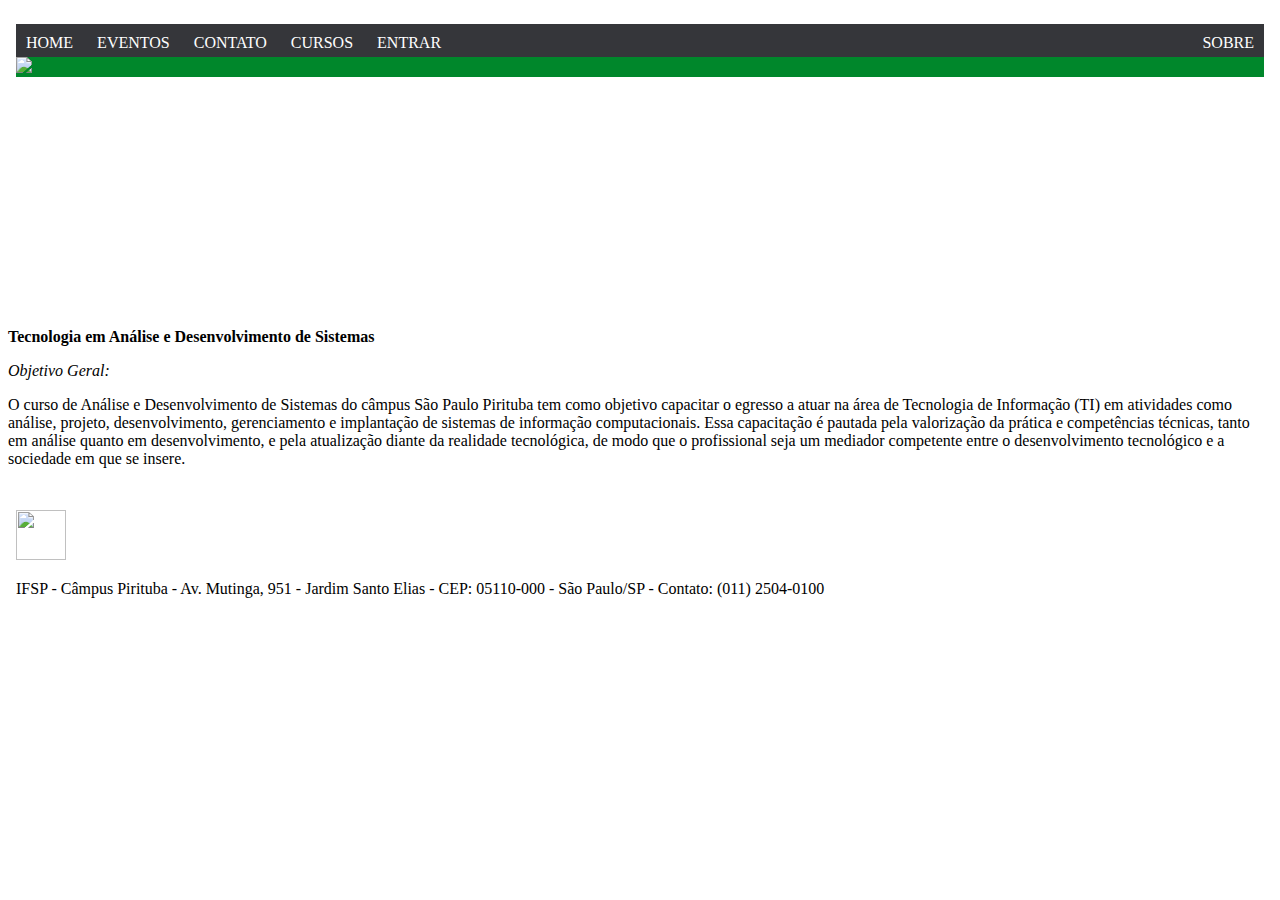
<file: analise.html>
<!DOCTYPE html>
<html>
	
  <head>
		<meta charset="UTF-8" />
		<link rel = "shortcut icon" href="https://raw.githubusercontent.com/DWBA4/dwba4_semana_imagens/master/favicon.ico"/>
		<link rel="stylesheet" type="text/css"  href="menu.css" />
    <link rel="stylesheet" type="text/css"  href="style.css" />
		<title>ADS - IFSP - PIRITUBA</title>
	</head>
	
  <body>
		
    <header>
			<object width = 100% height = 300px data="menu.html"> </object>
		</header>
    
    <main>
  	<p><b>Tecnologia em Análise e Desenvolvimento de Sistemas</b></p> 
        
  	<p><i>Objetivo Geral:</i></p>
      <p>
          O curso de Análise e Desenvolvimento de Sistemas do câmpus
          São Paulo Pirituba tem como objetivo capacitar o egresso a atuar na área de Tecnologia de Informação (TI) em atividades como análise,
          projeto, desenvolvimento, gerenciamento e implantação de sistemas de informação computacionais. Essa capacitação é pautada pela
          valorização da prática e competências técnicas, tanto em análise quanto em desenvolvimento, e pela 
          atualização diante da realidade tecnológica, de modo que o profissional seja um mediador competente 
          entre o desenvolvimento tecnológico e a sociedade em que se insere.
      </p>    
    </main>
    
    <footer>
  	  <object width = 100% height = 150px data="rodape.html"> </object>
    </footer>
  
  </body>

</html>
</file>
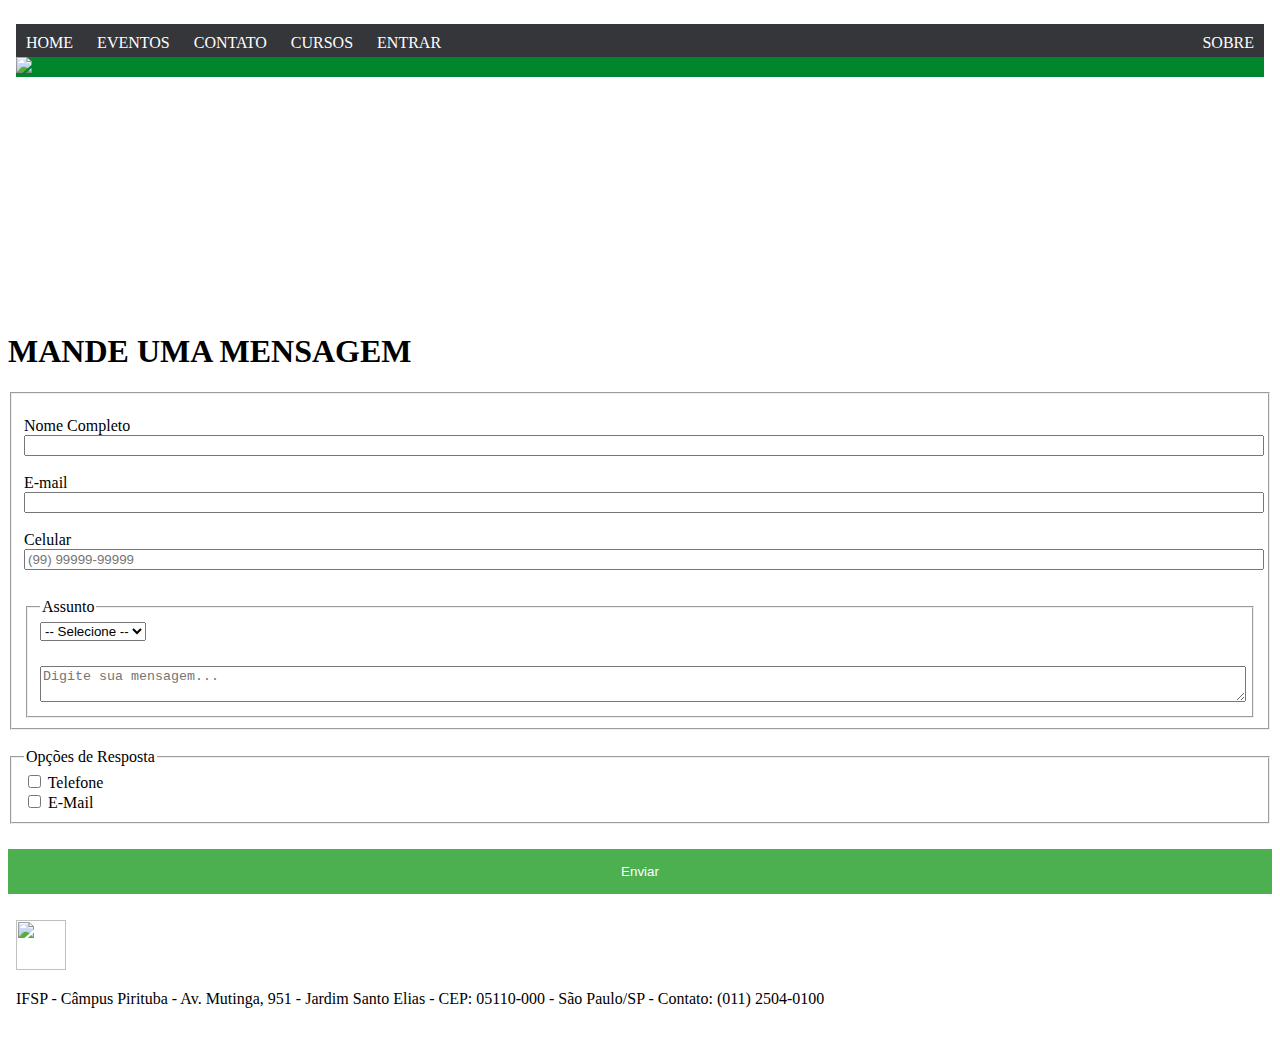
<file: contato.html>
<!DOCTYPE html>
<html>
  
  <head>
  	<meta charset="UTF-8" />
  	<link rel = "shortcut icon" href="https://raw.githubusercontent.com/DWBA4/dwba4_semana_imagens/master/favicon.ico"/>
    <link rel="stylesheet" type="text/css"  href="menu.css" />
    <link rel="stylesheet" type="text/css"  href="style.css" />
  	<title>CONTATO - IFSP</title>
  </head>
  
  <body>
  
    <body>
    <header>
		  <object width = 100% height = 300px data="menu.html"> </object>
	  </header>
    
    <main>
      <h1>MANDE UMA MENSAGEM</h1>
      <form id="infoCtt">
        <fieldset>
          <label><br>Nome Completo </label><br>
          <input type="text" name="nome" id="nome"><br>
          <label><br>E-mail</label><br>
          <input type="email" name="email" id="mail"><br>
          <label><br>Celular</label><br>
          <input type="text" name="celular" id="cel" placeholder= "(99) 99999-99999"> <br>
          <br>
            <fieldset>
              <legend>Assunto</legend>
              <select name="assunto">
                <option value="default">-- Selecione --</option>
                <option value="rec">Reclamação</option>
                <option value="sugst">Sugestão</option> 
              </select>
              <br><label><textarea placeholder= "Digite sua mensagem..." id="txt"></textarea></label>
            </fieldset>
        </fieldset>

        <br>

        <fieldset>
          <legend>Opções de Resposta</legend>
          <input type="checkbox" name="re" id="tel"> Telefone<br>
          <input type="checkbox" name="re" id="email"> E-Mail<br>
        </fieldset>      
        <input type="submit" value="Enviar" id="envioBtn">
      </form>
    </main>

    <footer>
      <object width=100% height=150px data="rodape.html"> </object>
    </footer>
  
  </body>
</html>
</file>
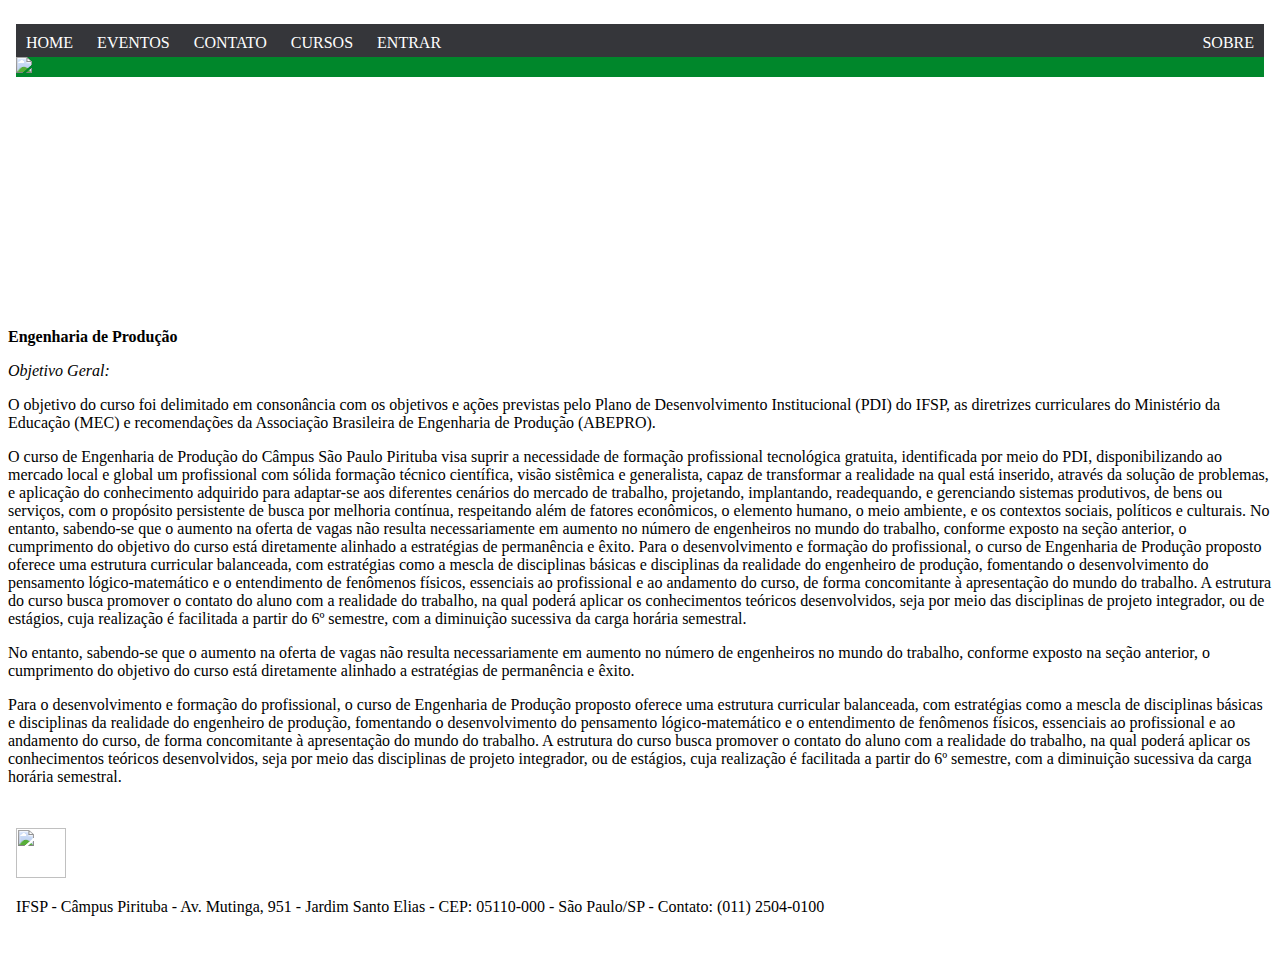
<file: engenharia.html>
<!DOCTYPE html>
<html>
  
  <head>
  	<meta charset="UTF-8" />
  	<link rel = "shortcut icon" href="https://raw.githubusercontent.com/DWBA4/dwba4_semana_imagens/master/favicon.ico"/>
    <link rel="stylesheet" type="text/css"  href="menu.css" />
    <link rel="stylesheet" type="text/css"  href="style.css" />
  	<title>EP - IFSP - PIRITUBA</title>
  </head>
  
  <body>
<body>
    <header>
		  <object width = 100% height = 300px data="menu.html"> </object>
	</header>

    <main>
      <p><b>Engenharia de Produção</b></p>
      <p><i>Objetivo Geral:</i></p>
      
      <p>
        O objetivo do curso foi delimitado em consonância com os objetivos e ações previstas pelo Plano de Desenvolvimento Institucional (PDI) do IFSP, as diretrizes curriculares do Ministério da Educação (MEC) e recomendações da Associação Brasileira de Engenharia de Produção (ABEPRO).
      </p>
      <p>
        O curso de Engenharia de Produção do Câmpus São Paulo Pirituba visa suprir a necessidade de formação profissional tecnológica gratuita, identificada por meio do PDI, disponibilizando ao mercado local e global um profissional com sólida formação técnico científica, visão sistêmica e generalista, capaz de transformar a realidade na qual está inserido, através da solução de problemas, e aplicação do conhecimento adquirido para adaptar-se aos diferentes cenários do mercado de trabalho, projetando, implantando, readequando, e gerenciando sistemas produtivos, de bens ou serviços, com o propósito persistente de busca por melhoria contínua, respeitando além de fatores econômicos, o elemento humano, o meio ambiente, e os contextos sociais, políticos e culturais.
      No entanto, sabendo-se que o aumento na oferta de vagas não resulta necessariamente em aumento no número de engenheiros no mundo do trabalho, conforme exposto na seção anterior, o cumprimento do objetivo do curso está diretamente alinhado a estratégias de permanência e êxito.
      Para o desenvolvimento e formação do profissional, o curso de Engenharia de Produção proposto oferece uma estrutura curricular balanceada, com estratégias como a mescla de disciplinas básicas e disciplinas da realidade do engenheiro de produção, fomentando o desenvolvimento do pensamento lógico-matemático e o entendimento de fenômenos físicos, essenciais ao profissional e ao andamento do curso, de forma concomitante à apresentação do mundo do trabalho. A estrutura do curso busca promover o contato do aluno com a realidade do trabalho, na qual poderá aplicar os conhecimentos teóricos desenvolvidos, seja por meio das disciplinas de projeto integrador, ou de estágios, cuja realização é facilitada a partir do 6º semestre, com a diminuição sucessiva da carga horária semestral.
      </p>

      <p>
          No entanto, sabendo-se que o aumento na oferta de vagas não resulta necessariamente em aumento no número de engenheiros no mundo do trabalho, conforme exposto na seção anterior, o cumprimento do objetivo do curso está diretamente alinhado a estratégias de permanência e êxito.
      </p>
      
      <p>
          Para o desenvolvimento e formação do profissional, o curso de Engenharia de Produção proposto oferece uma estrutura curricular balanceada, com estratégias como a mescla de disciplinas básicas e disciplinas da realidade do engenheiro de produção, fomentando o desenvolvimento do pensamento lógico-matemático e o entendimento de fenômenos físicos, essenciais ao profissional e ao andamento do curso, de forma concomitante à apresentação do mundo do trabalho. A estrutura do curso busca promover o contato do aluno com a realidade do trabalho, na qual poderá aplicar os conhecimentos teóricos desenvolvidos, seja por meio das disciplinas de projeto integrador, ou de estágios, cuja realização é facilitada a partir do 6º semestre, com a diminuição sucessiva da carga horária semestral.
      </p>
    </main>

    <footer>
      <object width = 100% height = 150px data="rodape.html"> </object>
    </footer>

  </body>
</html>
</file>
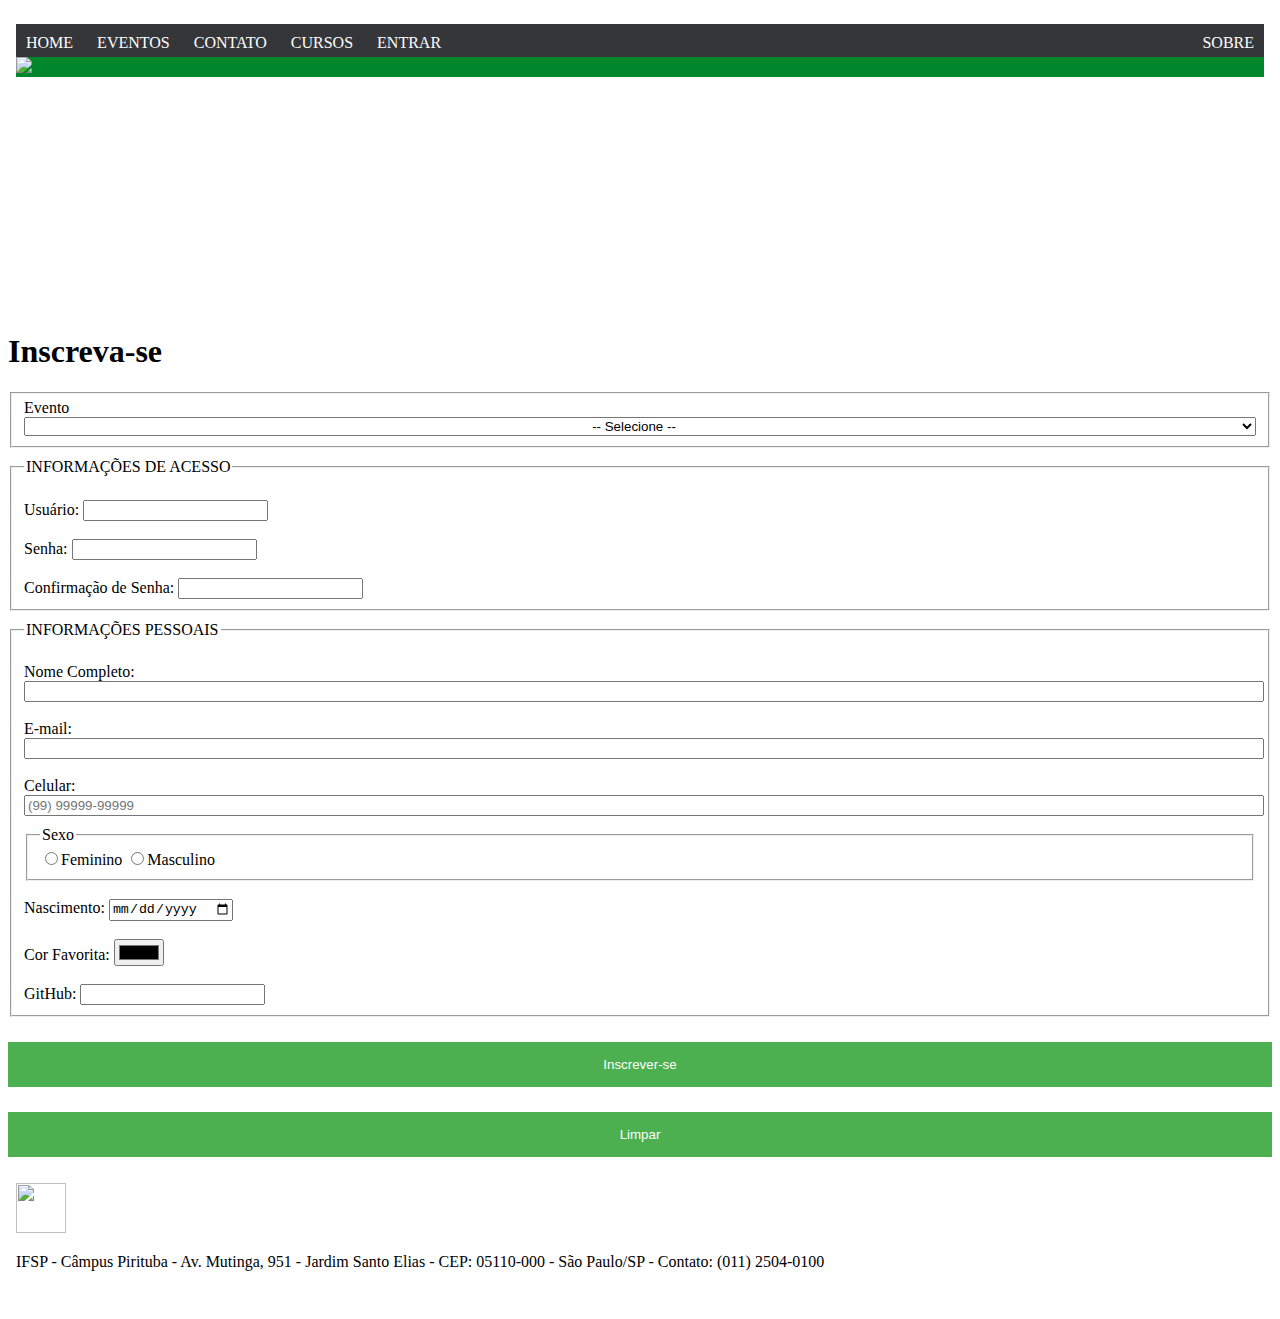
<file: event.html>
<!DOCTYPE html>
<html>

<head>
  <meta charset="UTF-8" />
  <link rel="shortcut icon" href="https://raw.githubusercontent.com/DWBA4/dwba4_semana_imagens/master/favicon.ico" />
  <link rel="stylesheet" type="text/css" href="menu.css" />
  <link rel="stylesheet" type="text/css"  href="style.css" />
  <title>EVENTOS - IFSP</title>
</head>

<body>
 <body>
    <header>
		  <object width = 100% height = 300px data="menu.html"> </object>
	</header>
  
  <main>
    <h1>Inscreva-se</h1>
    <form id="evento">
      <fieldset>
      Evento<br>
      <select name="evento">
        <option value="default">-- Selecione --</option>
        <option value="voe">Voe Sem Asas</option>
        <option value="festaJunina">Festa Junina</option>
        <option value="semanaTec">Semana da Tecnologia</option>      
      </select>
      </fieldset>
    </form>
    
    <form id="acesso">
      <fieldset>
        <legend>INFORMAÇÕES DE ACESSO</legend>
        <label><br>Usuário: </label>
        <input type="text" name="user" id="user"><br>
        <label><br>Senha: </label>
        <input type="password" name="senha" id="senha"><br>
        <label><br>Confirmação de Senha: </label>
        <input type="password" name="confSenha" id="confSenha"><br>
      </fieldset>      
    </form>

    <form id="infoPessoal">
      <fieldset>
        <legend>INFORMAÇÕES PESSOAIS</legend>
        <label><br>Nome Completo: </label>
        <input type="text" name="nome" id="nome"><br>
        <label><br>E-mail: </label>
        <input type="mail" name="email" id="mail"><br>
        <label><br>Celular: </label>
        <input type="text" name="celular" id="cel" placeholder="(99) 99999-99999 "> <br>
        <fieldset>
          <legend>Sexo</legend>
          <input type="radio" value="f" name="sexo"/>Feminino
          <input type="radio" value="m" name="sexo"/>Masculino
        </fieldset>

        <label><br>Nascimento: </label>
        <input type="date" name="data" id="dtNasc"><br>

        <label><br>Cor Favorita: </label>
        <input type="color" name="cor" id="corFav"><br>

        <label><br>GitHub: </label>
        <input type="text" name="git" id="perfGit"><br>

      </fieldset>

      <input type="submit" value="Inscrever-se" id="inscreverBtn">

      <input type="reset" value="Limpar" id="limpaBtn">
    </form>
    
  </main>

  <footer>
    <object width=100% height=150px data="rodape.html"> </object>
  </footer>


</body>

</html>
</file>
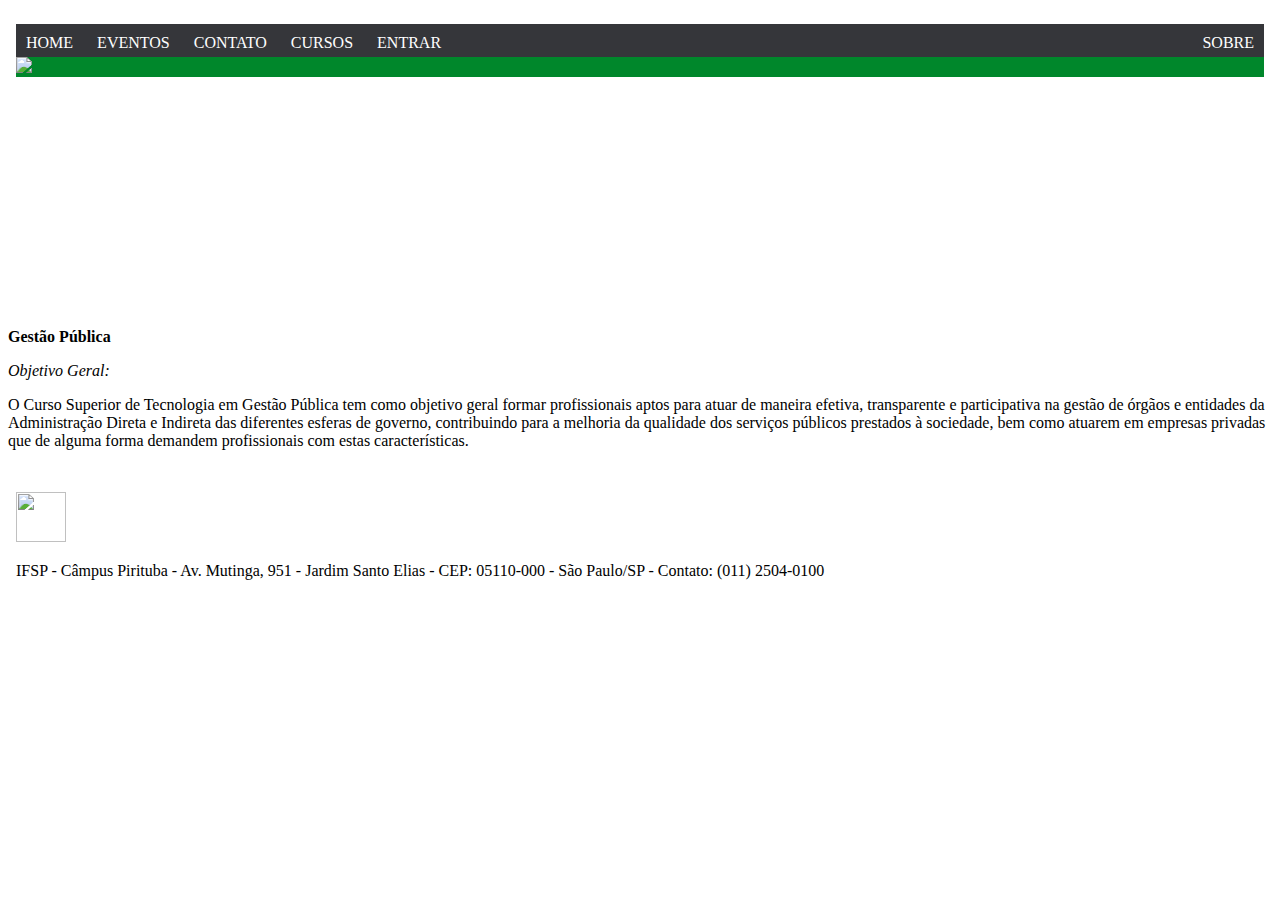
<file: gestao.html>
<!DOCTYPE html>
<html>
  <head>
	<meta charset="UTF-8" />
	<link rel = "shortcut icon" href="https://raw.githubusercontent.com/DWBA4/dwba4_semana_imagens/master/favicon.ico"/>
  <link rel="stylesheet" type="text/css"  href="menu.css" />
    <link rel="stylesheet" type="text/css"  href="style.css" />
	<title>GSTP - IFSP - PIRITUBA</title>
  </head>
  <body>
<body>
    <header>
		  <object width = 100% height = 300px data="menu.html"> </object>
	</header>
    <main>
      <p><b>Gestão Pública</b></p> 


<p><i>Objetivo Geral:</i></p>
<p>
    O Curso Superior de Tecnologia em Gestão Pública tem como objetivo geral formar profissionais aptos para atuar de maneira efetiva, transparente e participativa na gestão de órgãos e entidades da Administração Direta e Indireta das diferentes esferas de governo, contribuindo para a melhoria da qualidade dos serviços públicos prestados à sociedade, bem como atuarem em empresas privadas que de alguma forma demandem profissionais com estas características.
</p>    
    </main>
   <footer>
     <object width = 100% height = 150px data="rodape.html"> </object>
   </footer>
    
  </body>
</html>
</file>
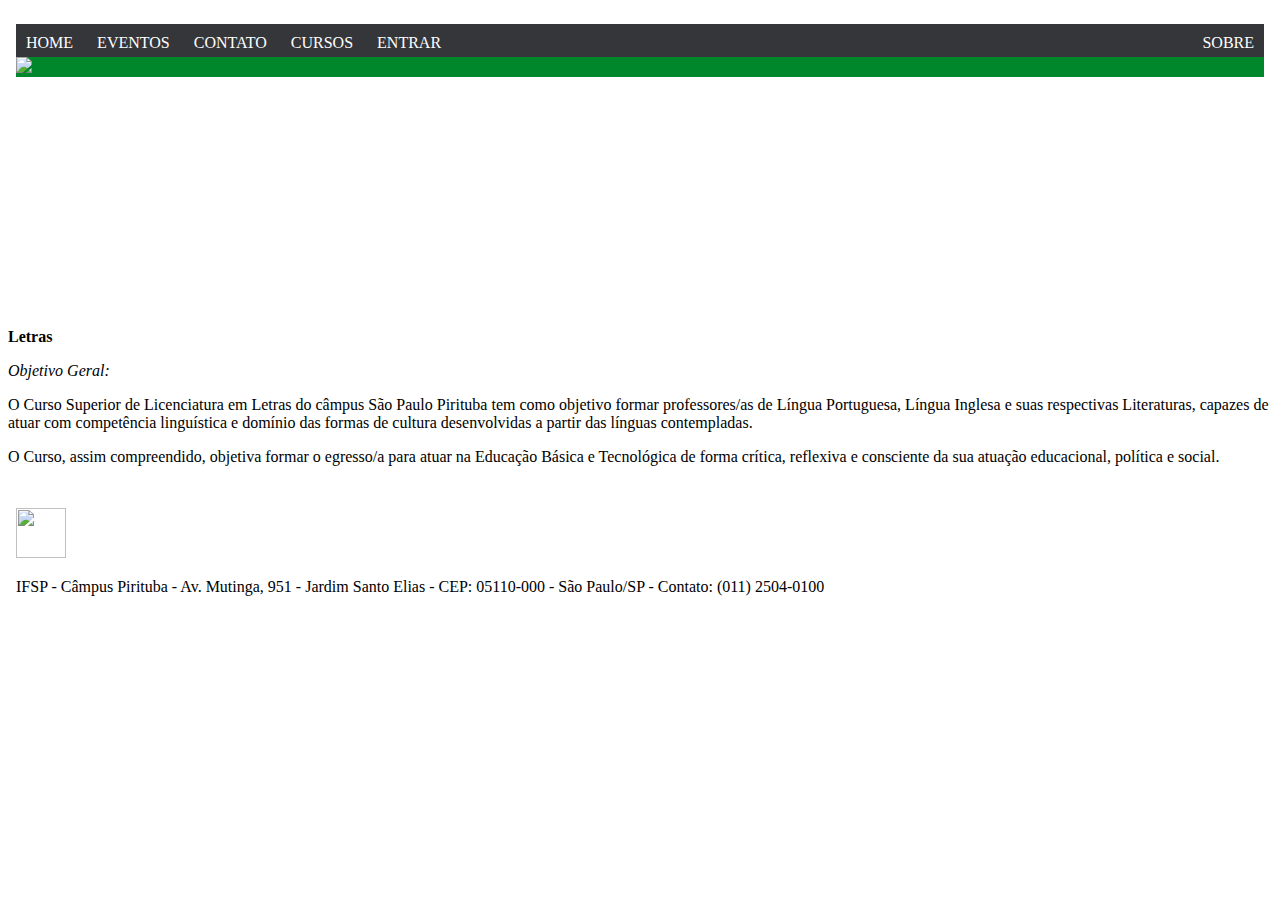
<file: letras.html>
<!DOCTYPE html>
<html>
  <head>
	<meta charset="UTF-8" />
	<link rel = "shortcut icon" href="https://raw.githubusercontent.com/DWBA4/dwba4_semana_imagens/master/favicon.ico"/>
  <link rel="stylesheet" type="text/css"  href="menu.css" />
    <link rel="stylesheet" type="text/css"  href="style.css" />
	<title>LETRAS - IFSP - PIRITUBA</title>
  </head>
  <body>
 <body>
    <header>
		 <object width = 100% height = 300px data="menu.html"> </object>
	  </header>
   
    <main>
      <p><b>Letras</b></p> 


<p><i>Objetivo Geral:</i></p>
<p>
    O Curso Superior de Licenciatura em Letras do câmpus São Paulo Pirituba tem como objetivo formar professores/as de Língua Portuguesa, Língua Inglesa e suas respectivas Literaturas, capazes de atuar com competência linguística e domínio das formas de cultura desenvolvidas a partir das línguas contempladas.
</p>

<p>
    O Curso, assim compreendido, objetiva formar o egresso/a para atuar na Educação Básica e Tecnológica de forma crítica, reflexiva e consciente da sua atuação educacional, política e social.
</p>
    </main>
    <footer>
      <object width = 100% height = 150px data="rodape.html"> </object>
    </footer>
  </body>
</html>
</file>
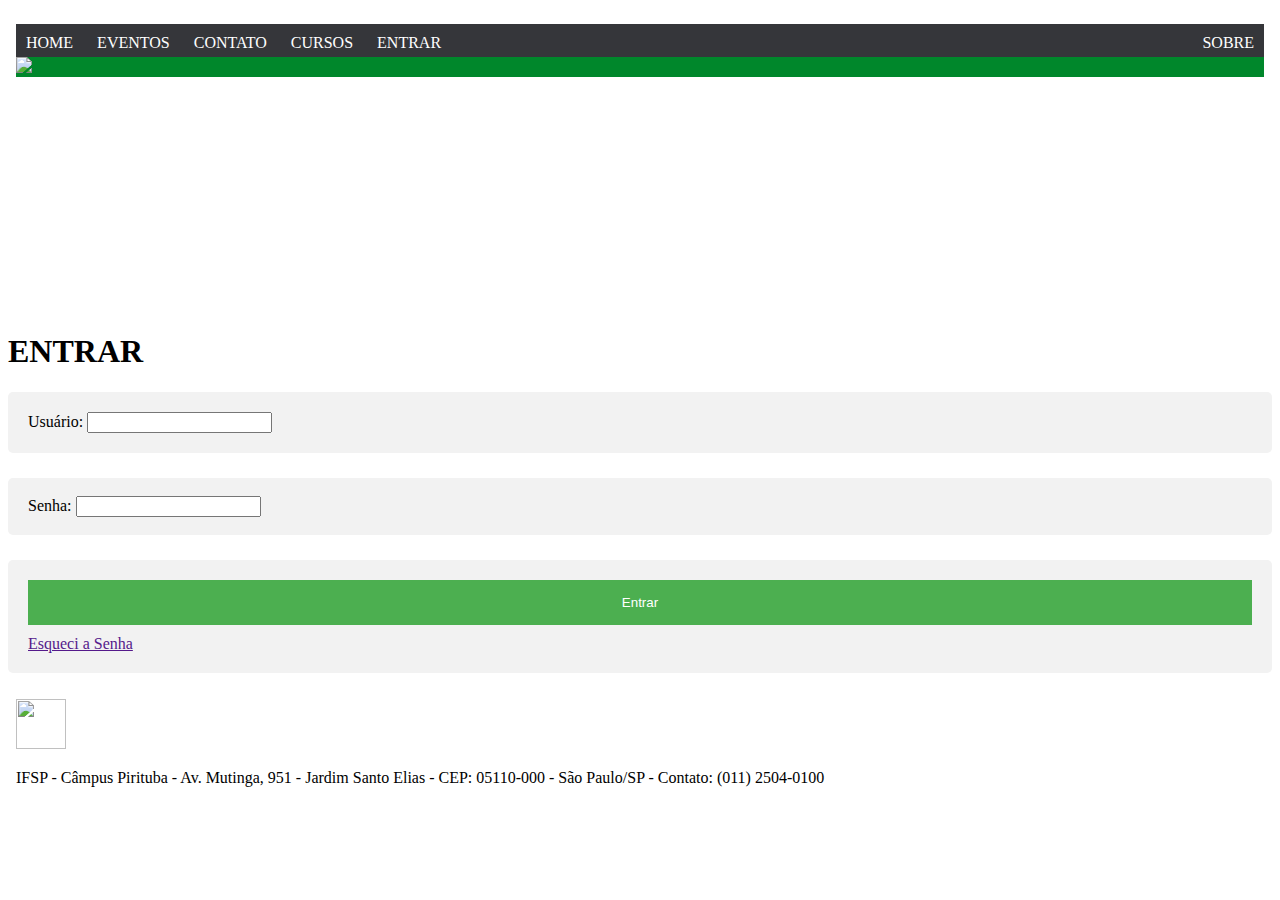
<file: login.html>
<!DOCTYPE html>
<html>

<head>
  <meta charset="UTF-8" />
  <link rel="shortcut icon" href="https://raw.githubusercontent.com/DWBA4/dwba4_semana_imagens/master/favicon.ico" />
  <link rel="stylesheet" type="text/css" href="menu.css" />
  <link rel="stylesheet" type="text/css"  href="style.css" />
  <title>LOGIN- IFSP</title>
</head>

<body>
<body>
    <header>
		 <object width = 100% height = 300px data="menu.html"> </object>
	  </header>

  <main>
    <h1>ENTRAR</h1>
    
    <form id="login">
      <div id="username">
        <label id="campoUser">Usuário: </label>
        <input type="text" name="user" id="user"><br>
      </div>
      
     <div id="codigo">
      <label><br>Senha: </label>
      <input type="password" name="senha" id="senha"><br><br>
     </div>

      <div id="entrar">
        <input type="button" value="Entrar" id="loginBtn">
        <a href=>Esqueci a Senha</a>
      </div>
      
    </form>
  </main>

  <footer>
    <object width=100% height=150px data="rodape.html"> </object>
  </footer>


</body>

</html>
</file>
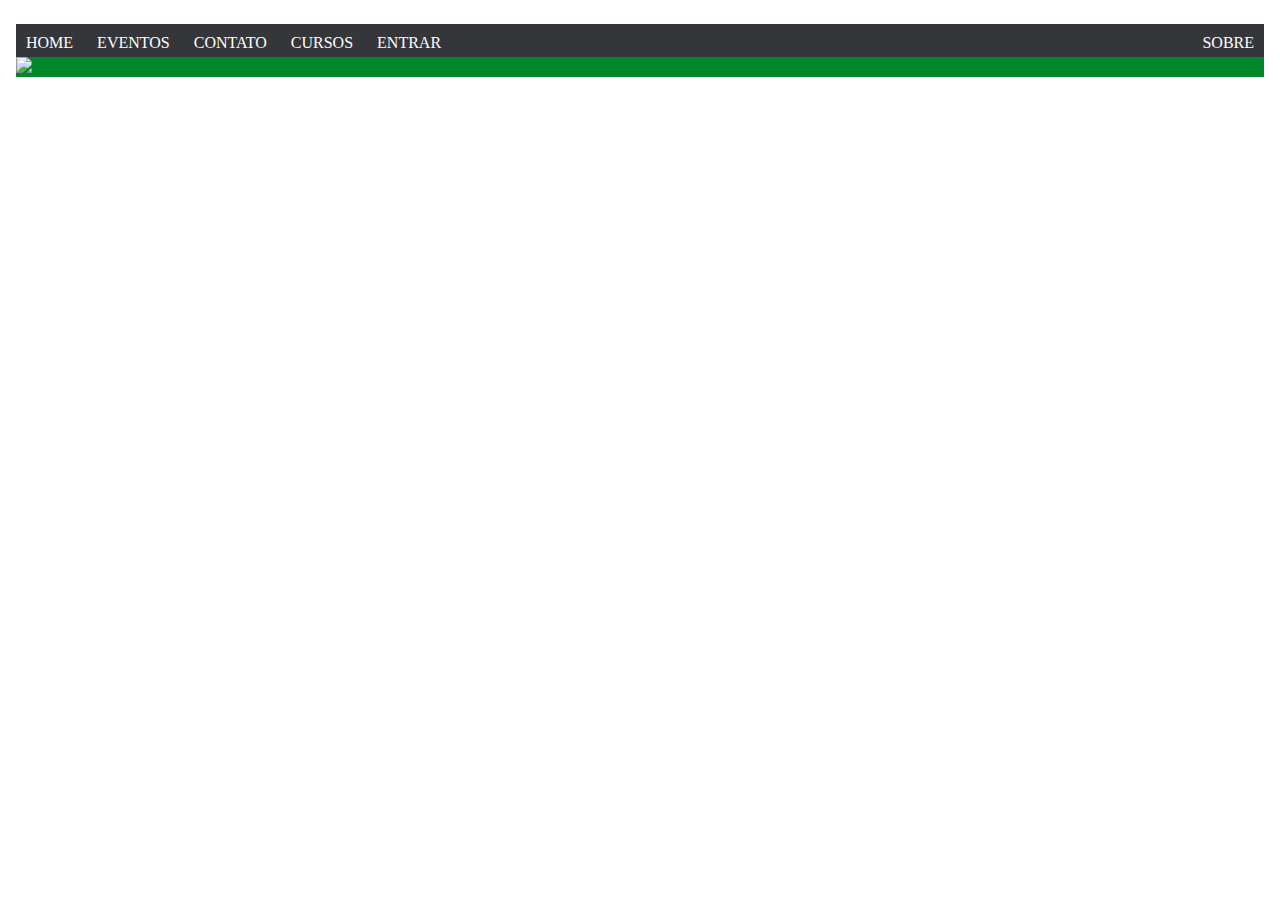
<file: sobre.html>
<!DOCTYPE html>
<html>
  <head>
	<meta charset="UTF-8" />
	<link rel = "shortcut icon" href="https://raw.githubusercontent.com/DWBA4/dwba4_semana_imagens/master/favicon.ico"/>
  <link rel="stylesheet" type="text/css"  href="menu.css" />
    <link rel="stylesheet" type="text/css"  href="style.css" />
	<title>SOBRE - IFSP</title>
  </head>
  <body>
    <body>
    <header>
		 <object width = 100% height = 300px data="menu.html"> </object>
  	</header>
   
    
  </body>
</html>
</file>
<file: menu.css>
.dp-menu ul {
  background-color: #35363a;
  color: white;
  list-style-type: none;
  padding: 0;
  margin-bottom: -5px;
}

.dp-menu ul li {
    display: inline;
    position: relative;
}

.dp-menu ul li a {
    text-decoration: none;
    display: inline-block;
    padding: 10px;
    transition: background .3s;
  color: white;
}

.dp-menu ul li a:hover {
    background-color: red;
  transform: scale(1.1);
}

.dp-menu ul ul {
    display: none;
    left: 0;
    position: absolute;
}

.dp-menu ul li:hover ul {
    display: block;
}

.dp-menu ul ul {
    width: 300px;
}

.dp-menu ul ul li a {
    display: block;
}
#sobre {
 float:right; 
}
.img-header {
  background-color: #00872b;
  width: 100%;
}
</file>
<file: style.css>
.img-palestra {
  border-radius: 45%;
}

figcaption {
  width: 100%;
  border-style: dotted;
}

#evento select {
  width:100%;
  text-align: center;
}

#inscreverBtn {
  width: 100%;
  color:white;
  background-color: #4caf50;
  padding: 15px;
  margin-top: 25px;
  border: none;
  transition: background .3s;
}

#inscreverBtn:hover {
  background-color: #234d24;
}

#evento {
  margin-bottom: 10px;
}

#acesso {
  margin-bottom: 10px;
}

#cel {
  margin-bottom: 10px;
}

#limpaBtn {
  width: 100%;
  color:white;
  background-color: #4caf50;
  padding: 15px;
  margin-top: 25px;
  border: none;
  transition: background .3s;
}

#limpaBtn:hover {
  background-color: #234d24;
}

#nome {
  width: 100%;
}

#mail {
  width: 100%;
}

#cel {
  width: 100%;
} 

#txt {
  margin-top: 25px;
  width: 100%;
}

#envioBtn {
  width: 100%;
  color:white;
  background-color: #4caf50;
  padding: 15px;
  margin-top: 25px;
  border: none;
  transition: background .3s;
}

#envioBtn:hover {
  background-color: #234d24;
}

 #username {
  display: block;
  background-color: #f2f2f2; 
  border-radius: 5px;
  padding: 20px;
} 

#codigo {
  display: block;
  background-color: #f2f2f2; 
  border-radius: 5px;
  padding: 0 0 0 20px ;
  margin-top: 25px;
} 

 #entrar {
  display: block;
  background-color: #f2f2f2; 
  border-radius: 5px;
  padding: 20px;
  margin-top: 25px;
} 

#loginBtn {
  width: 100%;
  color:white;
  background-color: #4caf50;
  padding: 15px;
  border: none;
  margin-bottom: 10px;
  transition: background .3s;
}

#loginBtn:hover {
  background-color: #234d24;
}

.grid-container {
  display: inline-grid;
  grid-template-columns: auto auto;
}

.grid-item {
  background-color: hsla(0,0%,100%,.8);
  border: 0 solid rgba(0,0,0,.8);
  font-size: 12px;
  padding: 0;
  text-align: center;
}
</file>
